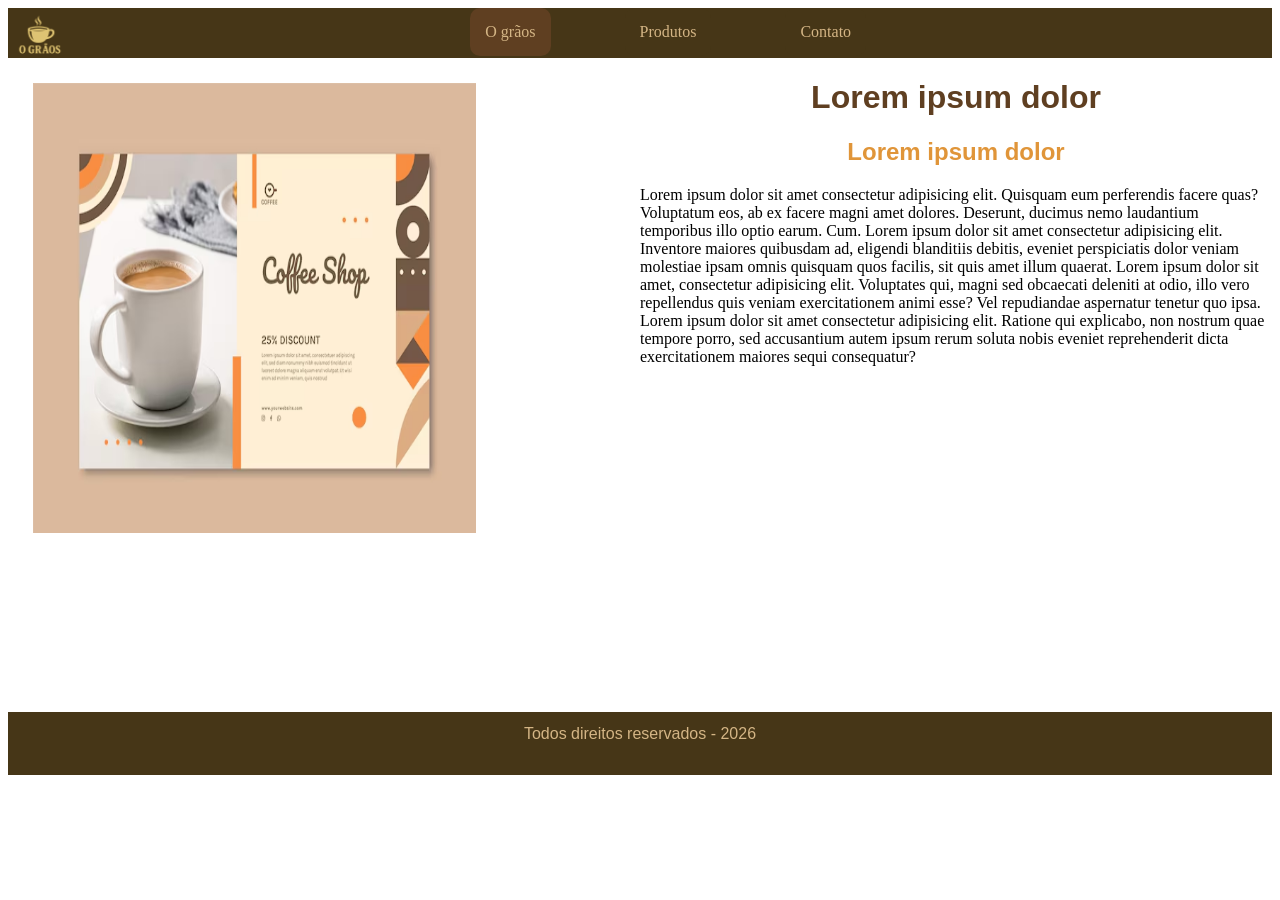
<file: index.html>
<!DOCTYPE html>
<html lang="pt-br">
<head>
    <meta charset="UTF-8">
    <meta name="viewport" content="width=device-width, initial-scale=1.0">
    <title>O melhor café da região</title>

<link rel="stylesheet" href="CSS/style.css">

</head>
<body>
    
        <div id="container"> <!-- CAIXA PRINCIPAL QUE RECEBERA TODAS OUTRAS -->
            <div id="Logo">
              <img src="Imagens/Designer.png" class="tamanhoLogo" alt="Logo"> <title>Logo xícara de café</title>
            </div>

            <div id="MENU">


               <nav>
                    <ul>   <!-- lista sem ordem -->
                        <li> <a href="index.html" class="botao">O grãos</a> </li> <!-- item da lista -->
                        <li> <a href="Produtos.html">Produtos</a> </li>
                        <LI> <a href="Contato.html">Contato</a> </LI>

                    </ul>

               </nav> 
               
</div>
    <div id="Bannerlateral">
        <img src="Imagens/banner 2.avif" class="tamanhobannerlateral" alt="Banner"> <title></title>
        </div>

        <div id="TEXTO">
                <h1>Lorem ipsum dolor</h1>
                <h2>Lorem ipsum dolor</h2>

                Lorem ipsum dolor sit amet consectetur adipisicing elit. Quisquam eum perferendis facere quas? Voluptatum eos, ab ex facere magni amet dolores. Deserunt, ducimus nemo laudantium temporibus illo optio earum. Cum.
                Lorem ipsum dolor sit amet consectetur adipisicing elit. Inventore maiores quibusdam ad, eligendi blanditiis debitis, eveniet perspiciatis dolor veniam molestiae ipsam omnis quisquam quos facilis, sit quis amet illum quaerat.
                Lorem ipsum dolor sit amet, consectetur adipisicing elit. Voluptates qui, magni sed obcaecati deleniti at odio, illo vero repellendus quis veniam exercitationem animi esse? Vel repudiandae aspernatur tenetur quo ipsa.
                Lorem ipsum dolor sit amet consectetur adipisicing elit. Ratione qui explicabo, non nostrum quae tempore porro, sed accusantium autem ipsum rerum soluta nobis eveniet reprehenderit dicta exercitationem maiores sequi consequatur?
        </div>
            
             <footer id="RODAPE">
            Todos direitos reservados - 2026

            </footer>


</div>

       


</body>




</html>
</file>
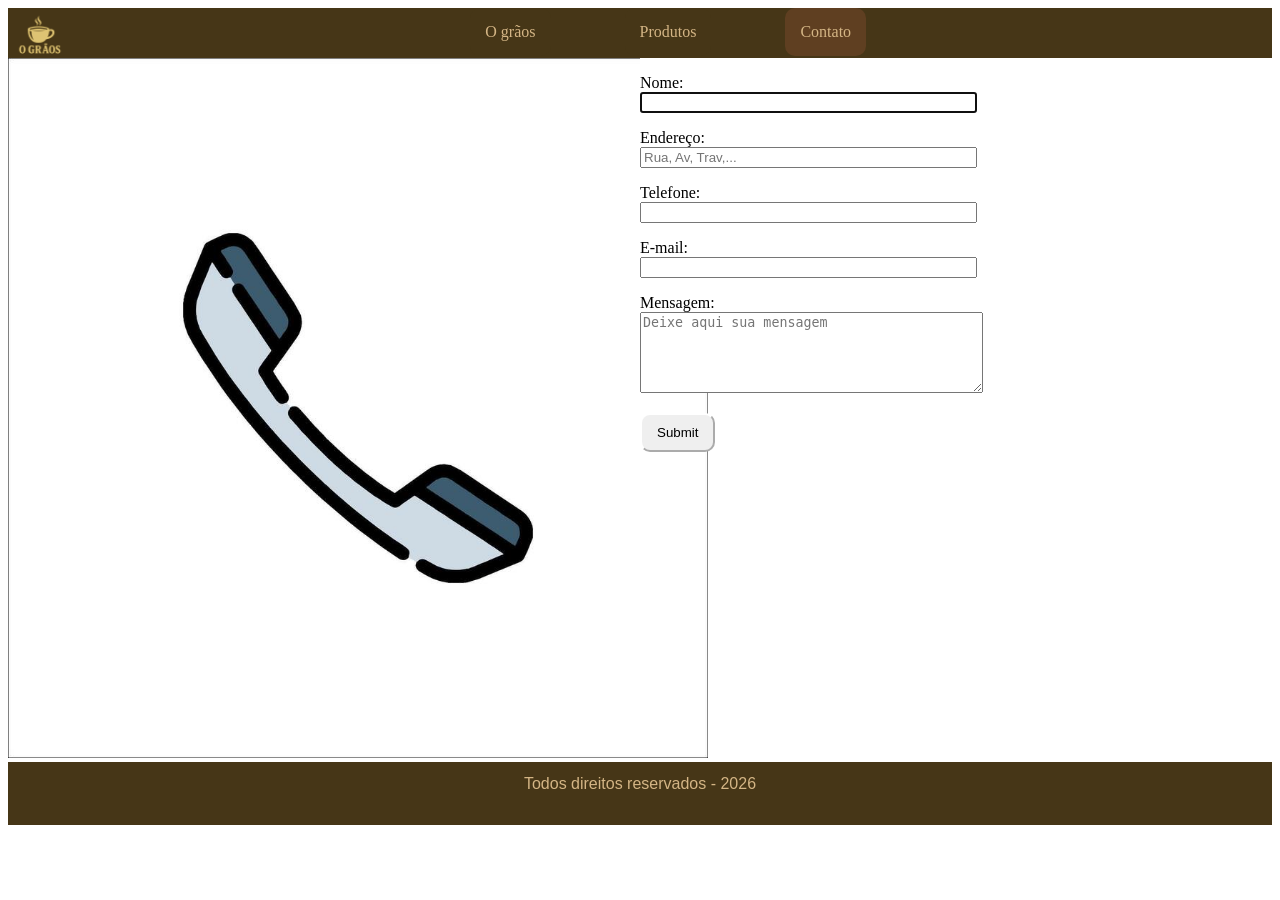
<file: Contato.html>
<!DOCTYPE html>
<html lang="pt-br">
<head>
    <meta charset="UTF-8">
    <meta name="viewport" content="width=device-width, initial-scale=1.0">
    <title>O melhor café da região</title>

<link rel="stylesheet" href="CSS/style.css">

</head>
<body>
    
        <div id="container"> <!-- CAIXA PRINCIPAL QUE RECEBERA TODAS OUTRAS -->
            <div id="Logo">
              <img src="Imagens/Designer.png" class="tamanhoLogo" alt="Logo"> <title>Logo xícara de café</title>
            </div>

            <div id="MENU">


               <nav>
                    <ul>   <!-- lista sem ordem -->
                        <li> <a href="index.html" >O grãos</a> </li> <!-- item da lista -->
                        <li> <a href="Produtos.html">Produtos</a> </li>
                        <LI> <a href="Contato.html"class="botao">Contato</a> </LI>

                    </ul>

               </nav> 
               
</div>
    <div id="Contato">
        <img src="Imagens/contato.jpg" class="tamanhocontato" alt="Banner"> <title></title>
        </div>

        <div id="TEXTO">
                <form method="post" id="FContato" action="mailto:empresa@gmail.com">
                <!-- post guardar conteudo -->
                <!-- get para pesquisa -->
                <!-- action para enviar email com outlook -->
                    
                <p>
                    <label for="cNome"> Nome: </label> <br>
                    <!-- label o rotulo que vira antes da caixa for para posicionar a caixa br- break - quebra linha -->
                    
                    <input type="text" name="tNome" id="cNome" size="40" maxlength="30" autofocus required> 
                    <!-- input- caixa para digitar///// type- do tipo texto size - tamanho da caixa/////// -->
                    <!-- maxlenght- quantidade permitida de caracteres -->
                    <!-- autofocus- cursor dentro da CAIXA -->
                    <!-- required- preenchimento obrigatorio -->
                    
                </p>

                <p>
                    <label for="cRua"> Endereço: </label> <br>
                    <input type="text" name="tRua" id="cRua" size="40" maxlength="50" placeholder="Rua, Av, Trav,..." required>
                    <!-- placeholder texto inicialdentro da caixa -->

                </p>
                
                <p>
                    <label for="cTel">Telefone: </label> <br>
                    <input type="tel" name="tTel" id="cTel" size="40" maxlength="30" required />

                </p>

                <p>
                    <label for="cMail">E-mail: </label> <br>
                    <input type="email" name="tMail" id="cMail" size="40" maxlength="30" required />

                </p><!-- type email permiteque vc digite um email valido -->

                <p>
                    <label for="cMsg"> Mensagem: </label> <br>
                    <textarea name="tMsg" id="cMsg" cols="40" rows="5" placeholder="Deixe aqui sua mensagem" ></textarea>

                </p>
                
                <input type="submit" name="Enviar" style=" padding: 10px 15px 10px 15px; border-radius: 10px; border-color: white;">

            </form>



        </div>
            
             <footer id="RODAPE">
            Todos direitos reservados - 2026

            </footer>


</div>

       


</body>




</html>
</file>
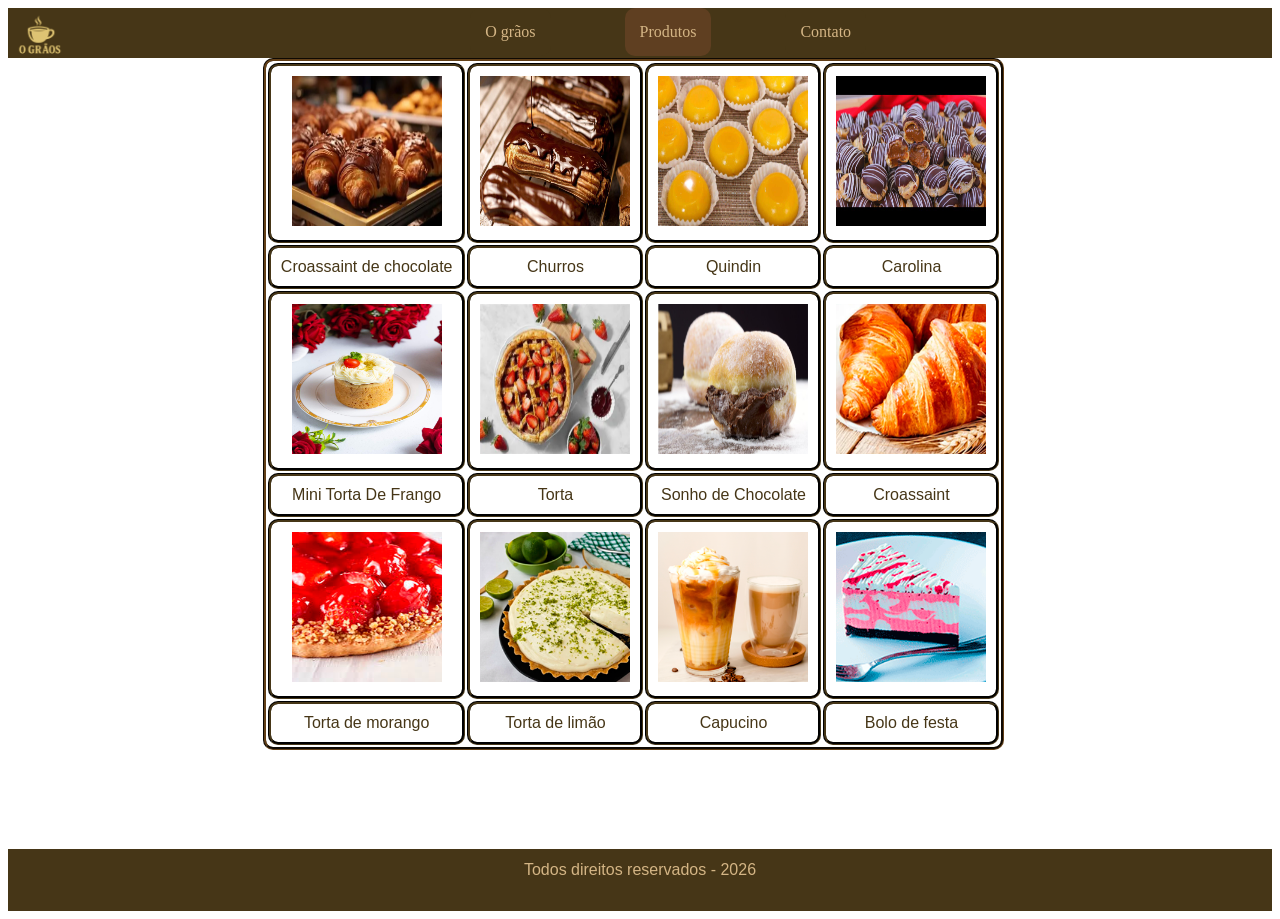
<file: Produtos.html>
<!DOCTYPE html>
<html lang="pt-br">
<head>
    <meta charset="UTF-8">
    <meta name="viewport" content="width=device-width, initial-scale=1.0">
    <title>Produtos</title>

<link rel="stylesheet" href="CSS/style.css">

</head>
<body>
    
        <div id="container"> <!-- CAIXA PRINCIPAL QUE RECEBERA TODAS OUTRAS -->
            <div id="Logo">
              <img src="Imagens/Designer.png" class="tamanhoLogo" alt="Logo"> <title>Logo xícara de café</title>
            </div>

            <div id="MENU">


               <nav>
                    <ul>   <!-- lista sem ordem -->
                        <li> <a href="index.html">O grãos</a> </li> <!-- item da lista -->
                        <li> <a href="Produtos.html" class="botao">Produtos</a> </li>
                        <LI> <a href="Contato.html">Contato</a> </LI>

                    </ul>

               </nav> 
               
</div>

        <div id="PRODUTOS">

            <table>  <!-- TR  linha TD coluna -->
                <tr>
                    <td><img src="Imagens/croassaint.webp"  class="img"  alt="Croassaint"></td>
                    <td><img src="Imagens/churos.jpg" class="img" alt="Churros"></td>
                    <td><img src="Imagens/quindin.jpg" class="img" alt="Quindin"></td>
                    <td><img src="Imagens/carolina.jpg" class="img" alt="Carolina"></td>

                </tr>
                    <td>Croassaint de chocolate</td>
                    <td>Churros</td>
                    <td>Quindin</td>
                    <td>Carolina</td>
                <tr>
                    <td><img src="Imagens/Mini-Torta-Frango.jpg" class="img" alt=""></td>
                    <td><img src="Imagens/torta.webp" class="img" alt=""></td>
                    <td><img src="Imagens/Sonho-de-chocolate.jpg" class="img" alt=""></td>
                    <td><img src="Imagens/IMG2.png" class="img" alt=""></td>

                </tr>
                    <td>Mini Torta De Frango</td>
                    <td>Torta</td>
                    <td>Sonho de Chocolate</td>
                    <td>Croassaint</td>


                <tr>
                    <td><img src="Imagens/IMG4.png" class="img" alt=""></td>
                    <td><img src="Imagens/IMG3.png" class="img" alt=""></td>
                    <td><img src="Imagens/IMG7.png" class="img" alt=""></td>
                    <td><img src="Imagens/IMG11.png" class="img" alt=""></td>

                </tr>
                    <td>Torta de morango</td>
                    <td>Torta de limão</td>
                    <td>Capucino</td>
                    <td>Bolo de festa</td>



            </table>

        </div>
            
        <footer id="RODAPE">
            Todos direitos reservados - 2026

        </footer>


</div>

       


</body>




</html>
</file>
<file: CSS/style.css>
@charset "UTF-8";

#container{
    width: 100%;
    height: auto;
    background-color: rgb(255, 255, 255);

}
#Logo{
    display: block; /* convertendo a div em blocos para alinhamento */
    float: left; /* flutuando para esquerda dentro do container */
    width: 10%;
    height: 50px;
    background-color: #463617

}
#MENU{
    display: block;
    float: right;
    width: 90%;
    height: 50px;
    background-color: #463617

}
.botao{/* clase para deixar botao marrom na pagina */
    background-color: #5f3f21;
    color:  #d4b585;
    border-radius: 10px;

}

#Bannerlateral{
    display: block;
    float: left;
    background-color: rgb(255, 255, 255);
    width: 35%;
    height: AUTO;
    padding: 2%;

}
#TEXTO{
    display: block;
    float: right;
    background-color:rgb(255, 255, 255);
    width: 50%;
    height: 300px;
    color: #000000;
    margin-bottom: 28%;

}
h1{
    color: #5f3f21;
    text-align: center;
    font-family: Geometr706 BlkCn BT, "Arial", "Helvetica Neue", Helvetica, sans-serif; 

}
h2{
    color: rgb(224, 149, 57);
    text-align: center;
    font-family: Geometr706 BlkCn BT, "Arial", "Helvetica Neue", Helvetica, sans-serif;

}

.tamanhoLogo{
    width: 50%;
    height: 60px;

}
.tamanhobannerlateral{
    width: 100%;
    height: 450px;

}

#RODAPE{
    text-align: center; /* para limpar e fechar todas as divs */
    font-family: Geometr706 BlkCn BT, "Arial", "Helvetica Neue", Helvetica, sans-serif;
    background-color: #463617;
    color:  #d4b585;
    clear: both;
    width: 100%;
    height: 50px;
    padding-top: 1%;
    

}

/* FORMATANDO O MENU */

nav{
    max-width: 100%;/* largura maxima do dispositivo */
    height: 50px;
    background-color: #463617;

}

nav ul{
    list-style: none;
    margin: 0px;
    padding: 0px;
    text-align: center;

}

nav ul li{
    display: inline-block;
    margin-right: 70px; /* distancia entre os botoes */


}

nav ul li a{
    padding: 15px;
    text-decoration: none;
    color: #d4b585;
    display: block;
    text-align: center;
    background-color:  #463617;
    border-radius: 10px;

}
 nav ul li a:hover {
    background-color: #634018;
    transition: all .5s;
    border-radius: 10px;

 }



 #PRODUTOS{

    display: block;  
    background-color:rgb(255, 255, 255);
    width: 95%;
    height: 790px;
    text-align: justify;
    font-family: Geometr706 BlkCn BT, "Arial", "Helvetica Neue", Helvetica, sans-serif;
    padding: 2%;

 }

table{
    margin: auto; /* Centraliza na div */
    border-style: groove;   /* arredonda */
    border-color: #634018;
    border-radius: 10px;

}
td{
    border-style: groove;   /* arredonda */
    border-color: #463617;
    border-radius: 10px;
    text-align: center;
    color: #463617;/* cor da fonte */
    padding: 10px;/* espaço do texto das bordas */

}

.img{
    width: 150px;
    height: 150px;

}
/* css contato */

#Contato{
    display: block;
    float: left;
    width: 50%;
    background-color: rgb(255, 255, 255);
    text-align: center;

}

.tamanhocontato{
    width: 700px;
    height: 700px;

}
</file>
